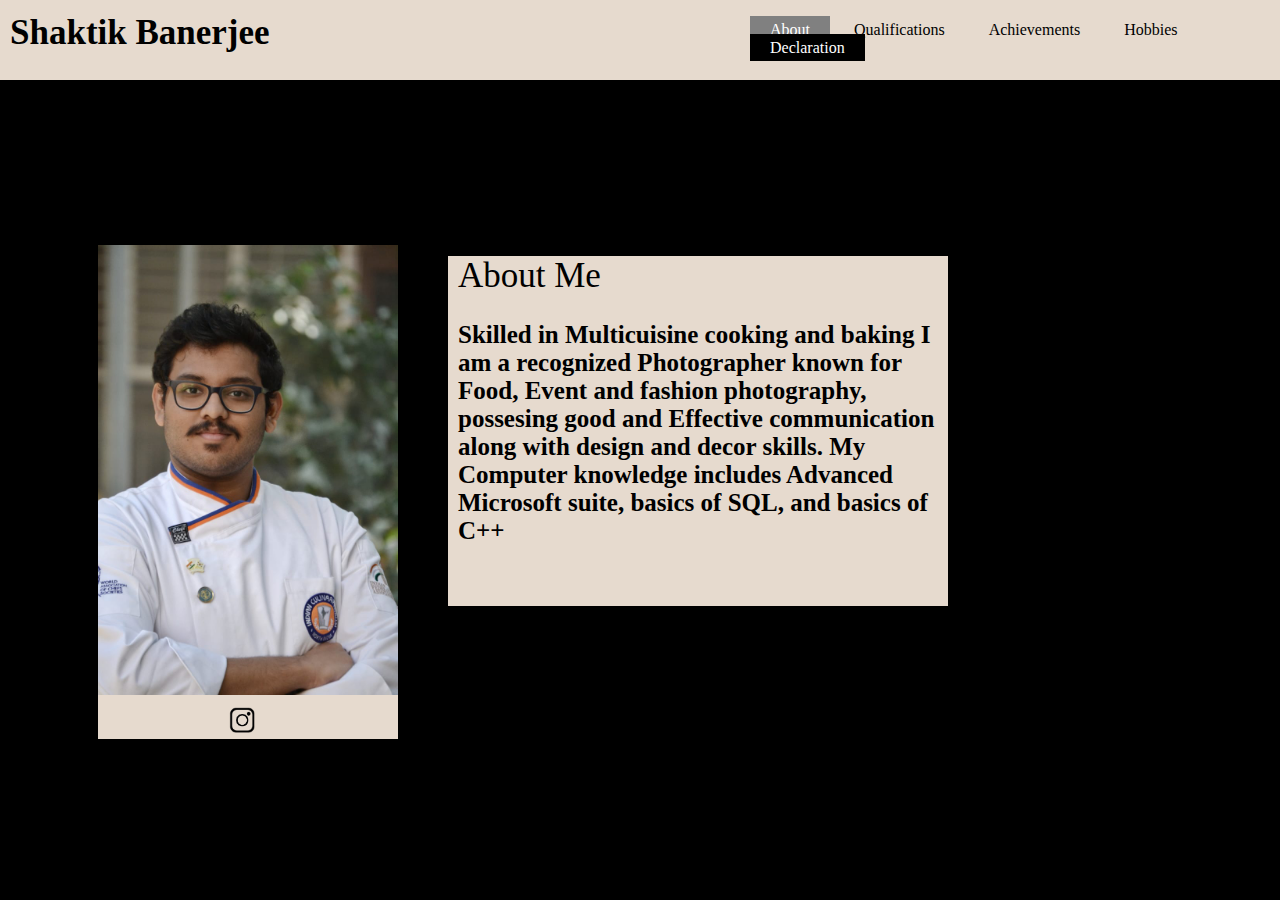
<file: Index.html>
<!DOCTYPE html> 
	<html> 
	<head> 
		<title>My Resume</title> 
		<link rel="stylesheet" type="text/css" href="css/style.css">
	</head> 
	<body>

		
	<div id="navbar">
			
		
		<div class="main">


			<div class="Name">
				Shaktik Banerjee
			</div>
			<ul>

				<li class="active"><a href="About.html">About</a></li>
				<li><a href="Qualification.html">Qualifications </a></li>
				<li><a href="achievements.html">Achievements</a></li>
				<li><a href="Hobbies.html">Hobbies</a></li>
				<li class="highlight"><a href="Declaration.html">Declaration</a></li>
			</ul>
		</div>
	</div>

	<div class="AboutMe">
		<div class="title">About Me</div>

		<div class="description">
			Skilled in Multicuisine cooking and baking
			I am a recognized Photographer known for Food, Event and fashion photography, possesing good and Effective communication along with design and decor skills.
			My Computer knowledge includes  Advanced Microsoft suite, basics of SQL, and basics of C++
		</div>

		<div class="picture">
			<img src="Shaktik.jpeg"

		</div>
		
		<div class="container">
			
				<div class="instablack">
					<a href="https://instagram.com/_shaktikbanerjee_?igshid=1vrgwg0b8wjbh"><img src="insta.png"</a>
				</div>
				<div class="instatint">
					<a href="https://instagram.com/_shaktikbanerjee_?igshid=1vrgwg0b8wjbh"><img src="insta tint.png"</a>
				</div>
		
		</div>
		
	</div>
		
	</body>
	</html>
</file>
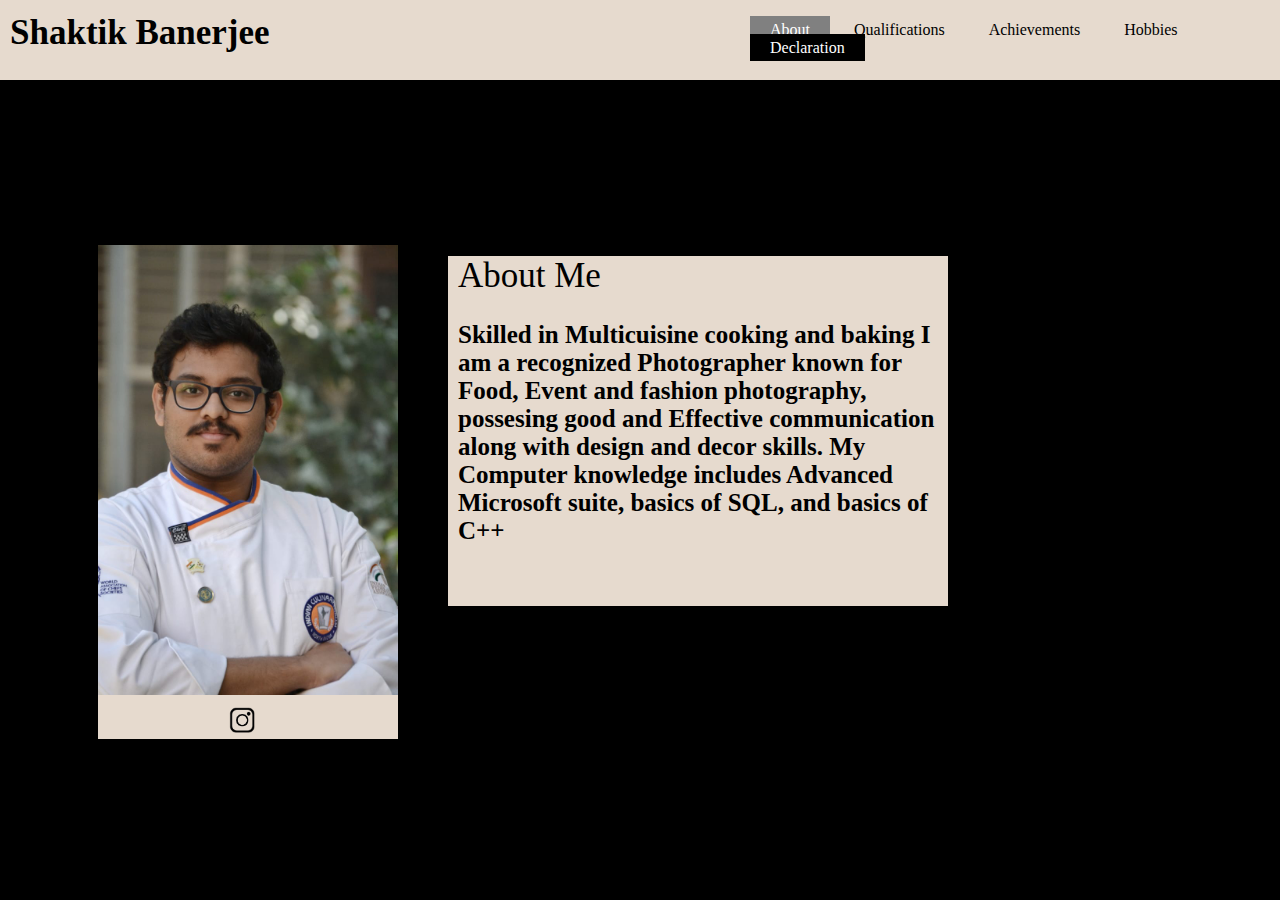
<file: index.html>
<!DOCTYPE html> 
	<html> 
	<head> 
		<title>My Resume</title> 
		<link rel="stylesheet" type="text/css" href="css/style.css">
	</head> 
	<body>

		
	<div id="navbar">
			
		
		<div class="main">


			<div class="Name">
				Shaktik Banerjee
			</div>
			<ul>

				<li class="active"><a href="index.html">About</a></li>
				<li><a href="Qualification.html">Qualifications </a></li>
				<li><a href="Achievements.html">Achievements</a></li>
				<li><a href="Hobbies.html">Hobbies</a></li>
				<li class="highlight"><a href="Declaration.html">Declaration</a></li>
			</ul>
		</div>
	</div>

	<div class="AboutMe">
		<div class="title">About Me</div>

		<div class="description">
			Skilled in Multicuisine cooking and baking
			I am a recognized Photographer known for Food, Event and fashion photography, possesing good and Effective communication along with design and decor skills.
			My Computer knowledge includes  Advanced Microsoft suite, basics of SQL, and basics of C++
		</div>

		<div class="picture">
			<img src="Shaktik.jpeg"

		</div>
		
		<div class="container">
			
				<div class="instablack">
					<a href="https://instagram.com/_shaktikbanerjee_?igshid=1vrgwg0b8wjbh"><img src="insta.png"</a>
				</div>
				<div class="instatint">
					<a href="https://instagram.com/_shaktikbanerjee_?igshid=1vrgwg0b8wjbh"><img src="insta tint.png"</a>
				</div>
		
		</div>
		
	</div>
		
	</body>
	</html>
</file>
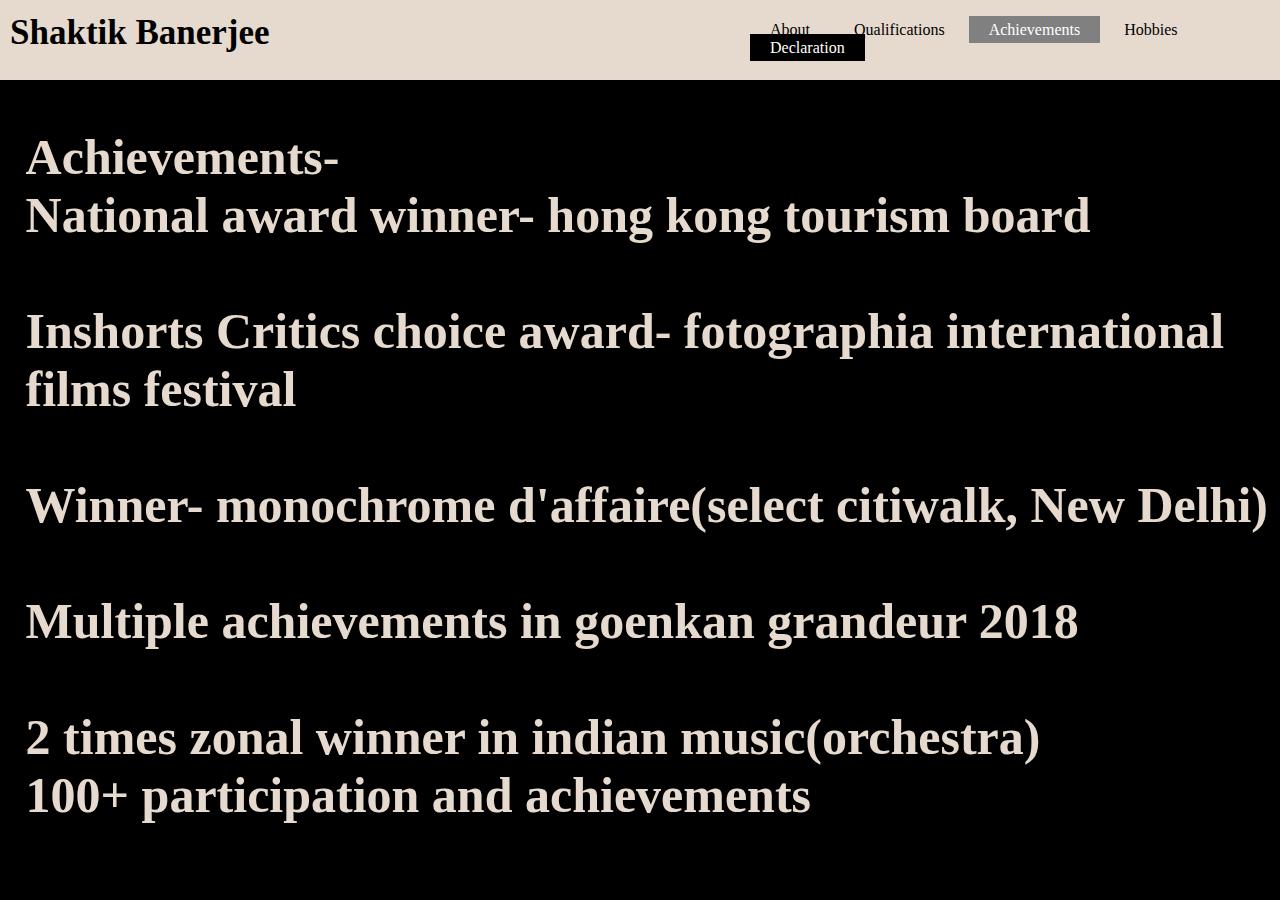
<file: Achievements.html>
﻿<!DOCTYPE html>
<html>
<head>
    <title>My Resume</title>
    <link rel="stylesheet" type="text/css" href="css/styleachieve.css">
</head>
<body>


    <div id="navbar">


        <div class="main">


            <div class="Name">
                Shaktik Banerjee
            </div>
            <ul>

                <li><a href="index.html">About</a></li>
                <li><a href="Qualification.html">Qualifications </a></li>
                <li class="active"><a href="Achievements.html">Achievements</a></li>
                <li><a href="Hobbies.html">Hobbies</a></li>
                <li class="highlight"><a href="Declaration.html">Declaration</a></li>
            </ul>
        </div>
    </div>
    <div class="achievements">
        Achievements-<br />
        National award winner- hong kong tourism board<br />
        <br />
        Inshorts Critics choice award- fotographia international films festival<br />
        <br />
        Winner- monochrome d'affaire(select citiwalk, New Delhi)<br />
        <br />
        Multiple achievements in goenkan grandeur 2018<br />
        <br />
        2 times zonal winner in indian music(orchestra)<br />

        100+ participation and achievements
    </div>
</body>
</html>
</file>
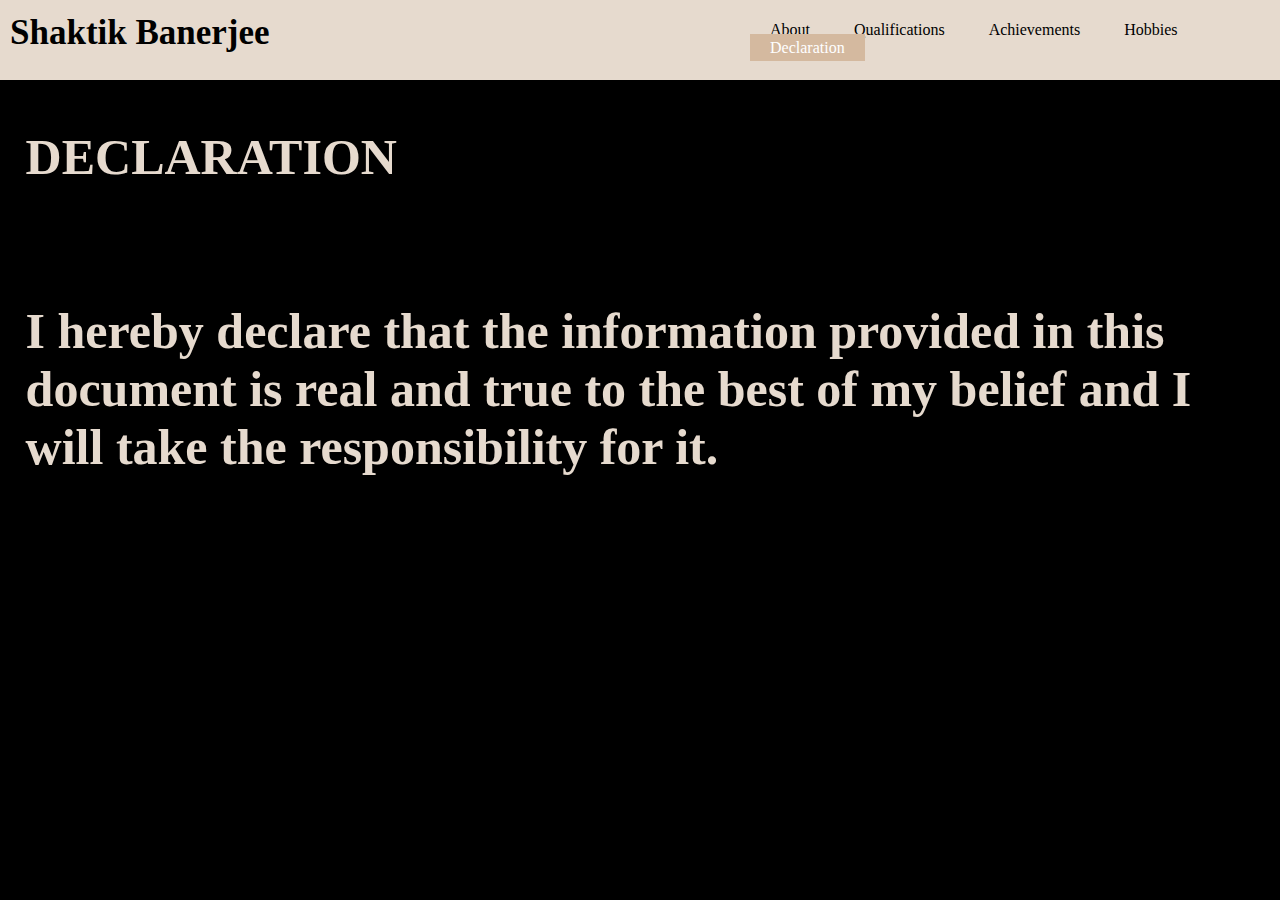
<file: Declaration.html>
﻿<!DOCTYPE html>
<html>
<head>
    <title>My Resume</title>
    <link rel="stylesheet" type="text/css" href="css/styledeclaration.css">
</head>
<body>


    <div id="navbar">


        <div class="main">


            <div class="Name">
                Shaktik Banerjee
            </div>
            <ul>

                <li><a href="index.html">About</a></li>
                <li><a href="Qualification.html">Qualifications </a></li>
                <li><a href="Achievements.html">Achievements</a></li>
                <li><a href="Hobbies.html">Hobbies</a></li>
                <li class="highlightfull"><a href="Declaration.html">Declaration</a></li>
            </ul>
        </div>
    </div>
    <div class="declaration">
        DECLARATION<br />
        <br />
        <br />
        I hereby declare that the information provided in this document is real and true to the best of my belief and I will take the responsibility for it.
    </div>
</body>
</html>
</file>
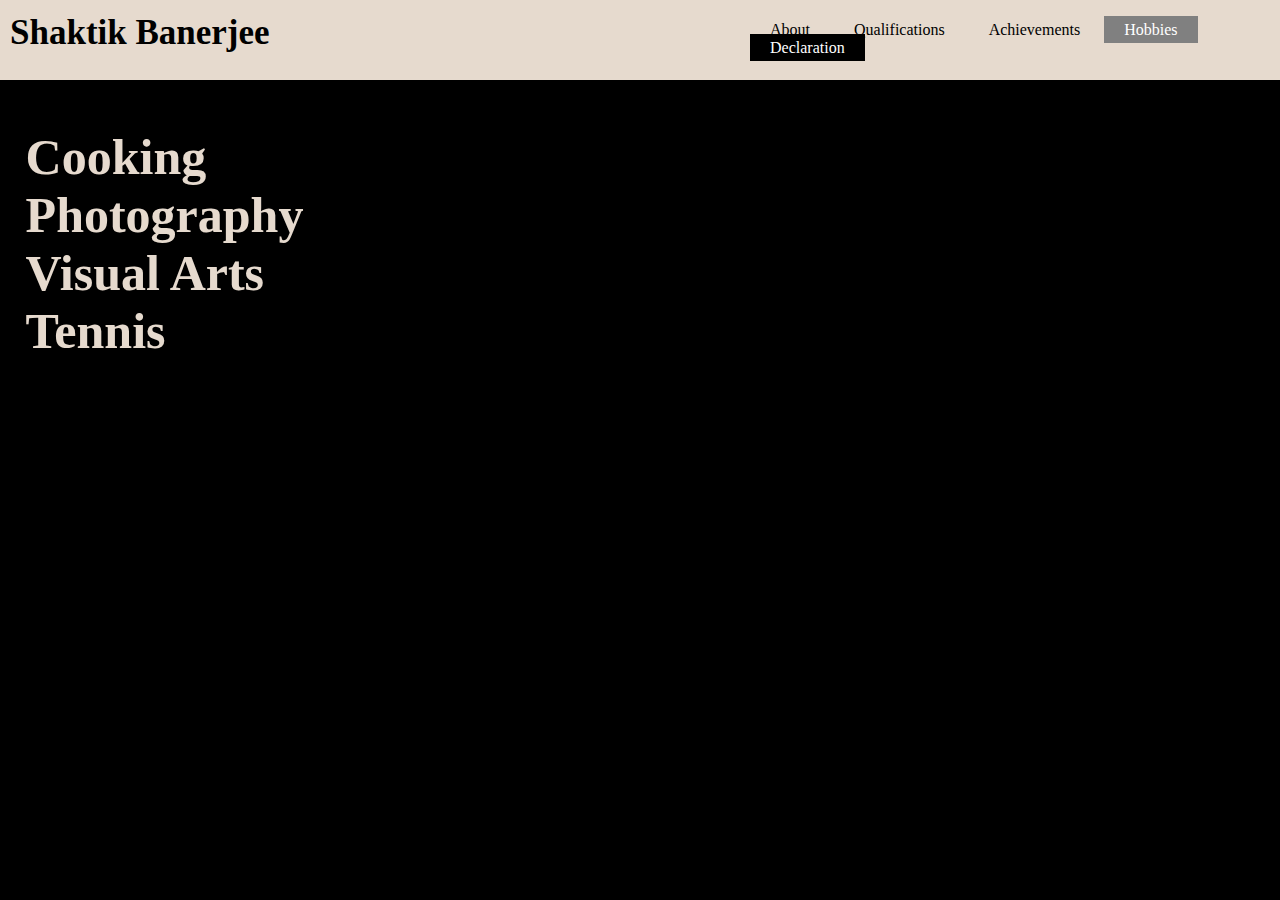
<file: Hobbies.html>
﻿<!DOCTYPE html>
<html>
<head>
    <title>My Resume</title>
    <link rel="stylesheet" type="text/css" href="css/stylehobbies.css">
</head>
<body>


    <div id="navbar">


        <div class="main">


            <div class="Name">
                Shaktik Banerjee
            </div>
            <ul>

                <li><a href="index.html">About</a></li>
                <li><a href="Qualification.html">Qualifications </a></li>
                <li><a href="Achievements.html">Achievements</a></li>
                <li class="active"><a href="Hobbies.html">Hobbies</a></li>
                <li class="highlight"><a href="Declaration.html">Declaration</a></li>
            </ul>
        </div>
    </div>
    <div class="hobbies">
        Cooking<br />
        Photography<br />
        Visual Arts<br />
        Tennis<br />
    </div>
</body>
</html>
</file>
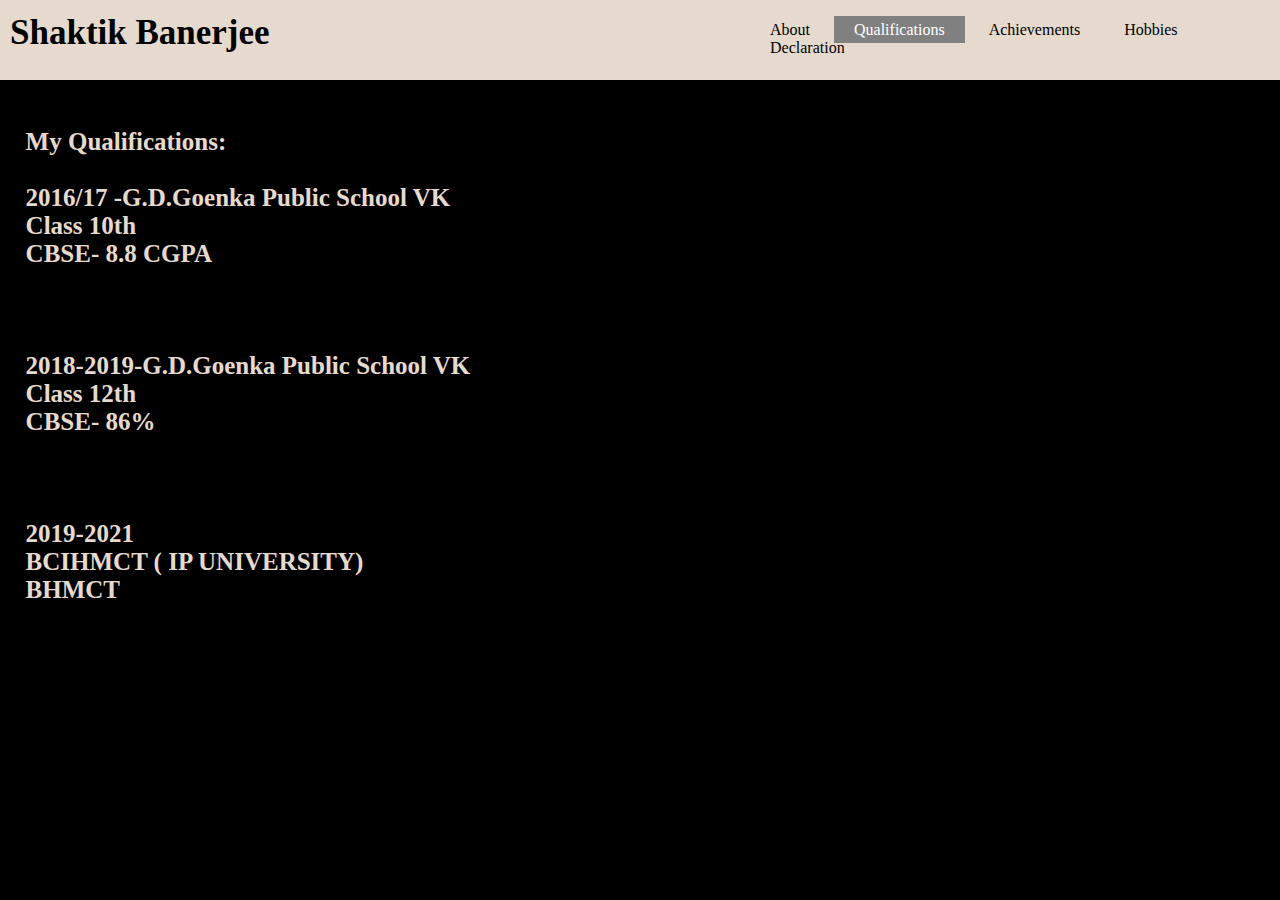
<file: Qualification.html>
﻿<!DOCTYPE html>
<html>
<head>
    <title>My Resume</title>
    <link rel="stylesheet" type="text/css" href="css/stylequali.css">
</head>
<body>


    <div id="navbar">


        <div class="main">


            <div class="Name">
                Shaktik Banerjee
            </div>
            <ul>

                <li><a href="index.html">About</a></li>
                <li class="active"><a href="Qualification.html">Qualifications </a></li>
                <li><a href="Achievements.html">Achievements</a></li>
                <li><a href="Hobbies.html">Hobbies</a></li>
                <li class="highlightfull"><a href="Declaration.html">Declaration</a></li>
            </ul>
        </div>
    </div>
    <div class="qualification">
        My Qualifications:<br />
        <br />
        2016/17  -G.D.Goenka Public School VK<br />
        Class 10th<br />
        CBSE- 8.8 CGPA<br />
        <br />
        <br />
        <br />
        2018-2019-G.D.Goenka Public School VK<br />
        Class 12th<br />
        CBSE- 86%<br />
        <br />
        <br />
        <br />
        2019-2021<br />
        BCIHMCT ( IP UNIVERSITY)<br />
        BHMCT<br />
    </div>
</body>
</html>
</file>
<file: css/style.css>
*{
		margin: 0;
		padding: 0;
}
body {
	background-color: #000;
}


ul{
		margin-left:750px;
		margin-top: -42px;
		float: left;
		list-style-type: none;
}
ul li{
		display: inline-block;

}
ul li a{
		text-decoration: none;
		color: rgb(0,0,0);
		padding: 5px 20px;
		transition: 0.6s ease;
}

ul li a:hover {
			background-color: rgb(0,0,0);
			color: #fff;
}
ul li.active a {
			background-color: #808080;
			color: #fff;
}
ul li.highlight a {
		background-color: #000;
		color: #fff;
}

ul li.highlight a:hover {
		background-color: #d4b99f;
		
}


.Name {
		margin-top: 3px;
		margin-left: 0px;
		float: left;
		width: 250px;
		height: auto;
		padding: 10px;
		color: rgb(0,0,0);
		font-weight: bold;
		font-size: 35px;
		white-space: nowrap;
		font-family: 'LEMON MILK';
}

#navbar {
	background-color: #E6DACE;
	position: fixed;
	top: 0;
	width: 100%;
	height: 80px;
	display: block;
	transition: top 0.3s;
	font-family: 'LEMON MILK';
}
.AboutMe {
	width: 500px;
	height: 350px;
	background-color: #E6DACE;
	margin-top: 20%;
	margin-left: 35%;
	font-size: 35px;
}
.title {
	margin-left: 10px;
	font-family: 'LEMON MILK';
	margin-top:20%;
	

}

.description {
	
	margin-left: 2%;
	font-size: 25px;
	font-family: 'Agency FB';
	font-weight: bold;
	margin-top:5%;
}
.picture img {
	height: 60%;
	width: 60%;
	margin-left: -70%;
	margin-top: -60%;
	display:inline-block;
}
.container {
	text-align: center;
	padding: 10px 20px;
	height: 290px;
	width: 260px;
	background-color: #E6DACE;
	margin-top: -55%;
	transition: 0.6s ease;
	margin-left: -70%;
	display: block;
	
}
.instablack img {
	height: 10%;
	width: 10%;
	margin-top:103%;
	margin-left:-5%;

}
.container:hover {
	background-color: #000;
	text-decoration: none;

}
.instablack img:hover {
	visibility: hidden;

}
.instatint {
	height: 18%;
	width: 20%;
	margin-top: -14%;
	margin-left: 45%;
	visibility: hidden;
	opacity: 0;
}
.container:hover .instatint {
	visibility: visible;
	opacity: 1;
}
.bla{
	margin-top:50%;
	margin-left:50%;
}
</file>
<file: css/styleachieve.css>
﻿* {
    margin: 0;
    padding: 0;
}

body {
    background-color: #000;
}


ul {
    margin-left: 750px;
    margin-top: -42px;
    float: left;
    list-style-type: none;
}

    ul li {
        display: inline-block;
    }

        ul li a {
            text-decoration: none;
            color: rgb(0,0,0);
            padding: 5px 20px;
            transition: 0.6s ease;
        }

            ul li a:hover {
                background-color: rgb(0,0,0);
                color: #fff;
            }

        ul li.active a {
            background-color: #808080;
            color: #fff;
        }

        ul li.highlight a {
            background-color: #000;
            color: #fff;
        }

            ul li.highlight a:hover {
                background-color: #d4b99f;
            }


.Name {
    margin-top: 3px;
    margin-left: 0px;
    float: left;
    width: 250px;
    height: auto;
    padding: 10px;
    color: rgb(0,0,0);
    font-weight: bold;
    font-size: 35px;
    white-space: nowrap;
    font-family: 'LEMON MILK';
}

#navbar {
    background-color: #E6DACE;
    position: fixed;
    top: 0;
    width: 100%;
    height: 80px;
    display: block;
    transition: top 0.3s;
    font-family: 'LEMON MILK';
}

.achievements {
    margin-left: 2%;
    font-size: 50px;
    font-family: 'Agency FB';
    font-weight: bold;
    margin-top: 10%;
    color: #E6DACE;
}
</file>
<file: css/styledeclaration.css>
﻿* {
    margin: 0;
    padding: 0;
}

body {
    background-color: #000;
}


ul {
    margin-left: 750px;
    margin-top: -42px;
    float: left;
    list-style-type: none;
}

    ul li {
        display: inline-block;
    }

        ul li a {
            text-decoration: none;
            color: rgb(0,0,0);
            padding: 5px 20px;
            transition: 0.6s ease;
        }

            ul li a:hover {
                background-color: rgb(0,0,0);
                color: #fff;
            }

        ul li.active a {
            background-color: #808080;
            color: #fff;
        }

        ul li.highlightfull a {
            background-color: #d4b99f;
            color: #fff;
        }

            ul li.highlight a:hover {
                background-color: #000;
            }


.Name {
    margin-top: 3px;
    margin-left: 0px;
    float: left;
    width: 250px;
    height: auto;
    padding: 10px;
    color: rgb(0,0,0);
    font-weight: bold;
    font-size: 35px;
    white-space: nowrap;
    font-family: 'LEMON MILK';
}

#navbar {
    background-color: #E6DACE;
    position: fixed;
    top: 0;
    width: 100%;
    height: 80px;
    display: block;
    transition: top 0.3s;
    font-family: 'LEMON MILK';
}

.declaration {
    margin-left: 2%;
    font-size: 50px;
    font-family: 'Agency FB';
    font-weight: bold;
    margin-top: 10%;
    color: #E6DACE;
}
</file>
<file: css/stylehobbies.css>
﻿* {
    margin: 0;
    padding: 0;
}

body {
    background-color: #000;
}


ul {
    margin-left: 750px;
    margin-top: -42px;
    float: left;
    list-style-type: none;
}

ul li {
    display: inline-block;
}

ul li a {
    text-decoration: none;
    color: rgb(0,0,0);
    padding: 5px 20px;
    transition: 0.6s ease;
}

    ul li a:hover {
        background-color: rgb(0,0,0);
        color: #fff;
    }

ul li.active a {
    background-color: #808080;
    color: #fff;
}

 ul li.highlight a {
     background-color: #000;
    color: #fff;
 }

ul li.highlight a:hover {
    background-color: #d4b99f;
}


.Name {
    margin-top: 3px;
    margin-left: 0px;
    float: left;
    width: 250px;
    height: auto;
    padding: 10px;
    color: rgb(0,0,0);
    font-weight: bold;
    font-size: 35px;
    white-space: nowrap;
    font-family: 'LEMON MILK';
}

#navbar {
    background-color: #E6DACE;
    position: fixed;
    top: 0;
    width: 100%;
    height: 80px;
    display: block;
    transition: top 0.3s;
    font-family: 'LEMON MILK';
}
.hobbies {
    margin-left: 2%;
    font-size: 50px;
    font-family: 'Agency FB';
    font-weight: bold;
    margin-top: 10%;
    color: #E6DACE; 
}
</file>
<file: css/stylequali.css>
﻿* {
    margin: 0;
    padding: 0;
}

body {
    background-color: #000;
}


ul {
    margin-left: 750px;
    margin-top: -42px;
    float: left;
    list-style-type: none;
}

    ul li {
        display: inline-block;
    }

        ul li a {
            text-decoration: none;
            color: rgb(0,0,0);
            padding: 5px 20px;
            transition: 0.6s ease;
        }

            ul li a:hover {
                background-color: rgb(0,0,0);
                color: #fff;
            }

        ul li.active a {
            background-color: #808080;
            color: #fff;
        }

        ul li.highlight a {
            background-color: #000;
            color: #fff;
        }

            ul li.highlight a:hover {
                background-color: #d4b99f;
            }


.Name {
    margin-top: 3px;
    margin-left: 0px;
    float: left;
    width: 250px;
    height: auto;
    padding: 10px;
    color: rgb(0,0,0);
    font-weight: bold;
    font-size: 35px;
    white-space: nowrap;
    font-family: 'LEMON MILK';
}

#navbar {
    background-color: #E6DACE;
    position: fixed;
    top: 0;
    width: 100%;
    height: 80px;
    display: block;
    transition: top 0.3s;
    font-family: 'LEMON MILK';
}

.qualification {
    margin-left: 2%;
    font-size: 25px;
    font-family: 'Agency FB';
    font-weight: bold;
    margin-top: 10%;
    color: #E6DACE;
}
</file>
